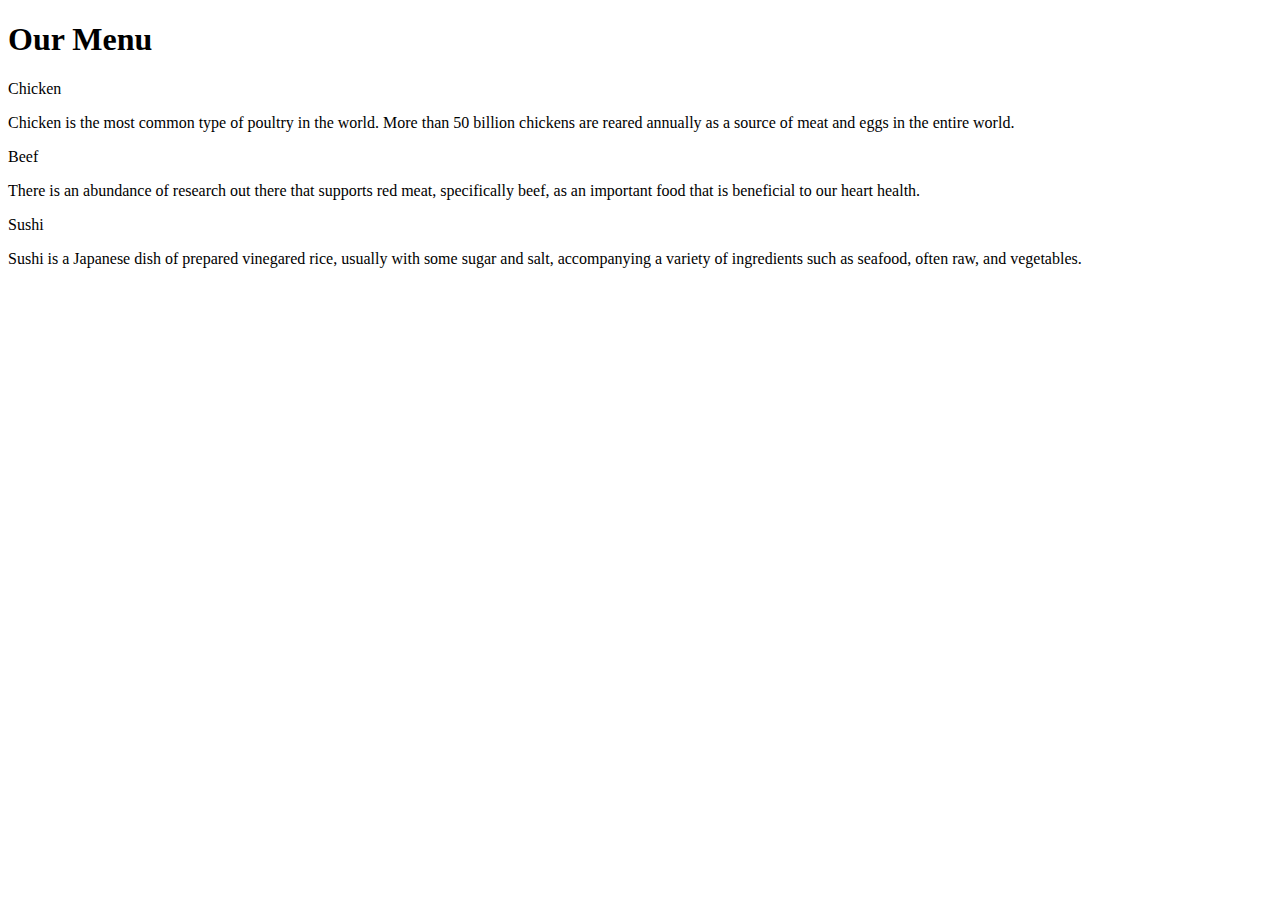
<file: module2-solution/index.html>
<!DOCTYPE html>
<html>
<head>
<meta charset="utf-8">
<meta name="viewport" content="width=device-width, initial-scale=1">
<title>module2-solution</title>
</head>

<body>
<div class='container'>
<h1>Our Menu</h1>
<div class='row'>
  <div class='col-lg-4'>
    <div class='cuadro'>
      <div class='section'>
        <p class='section-title' id='titulo1'>Chicken</p>
        <p id='cuadro1'>Chicken is the most common type of poultry in the world. More than 50 billion chickens are reared annually as a source of meat and eggs in the entire world.</p></div></div></div>
  <div class='col-lg-4'>
    <div class='cuadro'>
      <div class='section'>
        <p class='section-title' id='titulo2'>Beef</p>
        <p id='cuadro2'>There is an abundance of research out there that supports red meat, specifically beef, as an important food that is beneficial to our heart health.</p></div></div></div>
  <div class='col-lg-4 col-lg-tablet'>
    <div class='cuadro'>
      <div class='section'>
        <p class='section-title' id='titulo3'>Sushi</p>
        <p id='cuadro3'>Sushi is a Japanese dish of prepared vinegared rice, usually with some sugar and salt, accompanying a variety of ingredients such as seafood, often raw, and vegetables. </p></div></div></div>

</div></div>
</body>
</html>
</file>
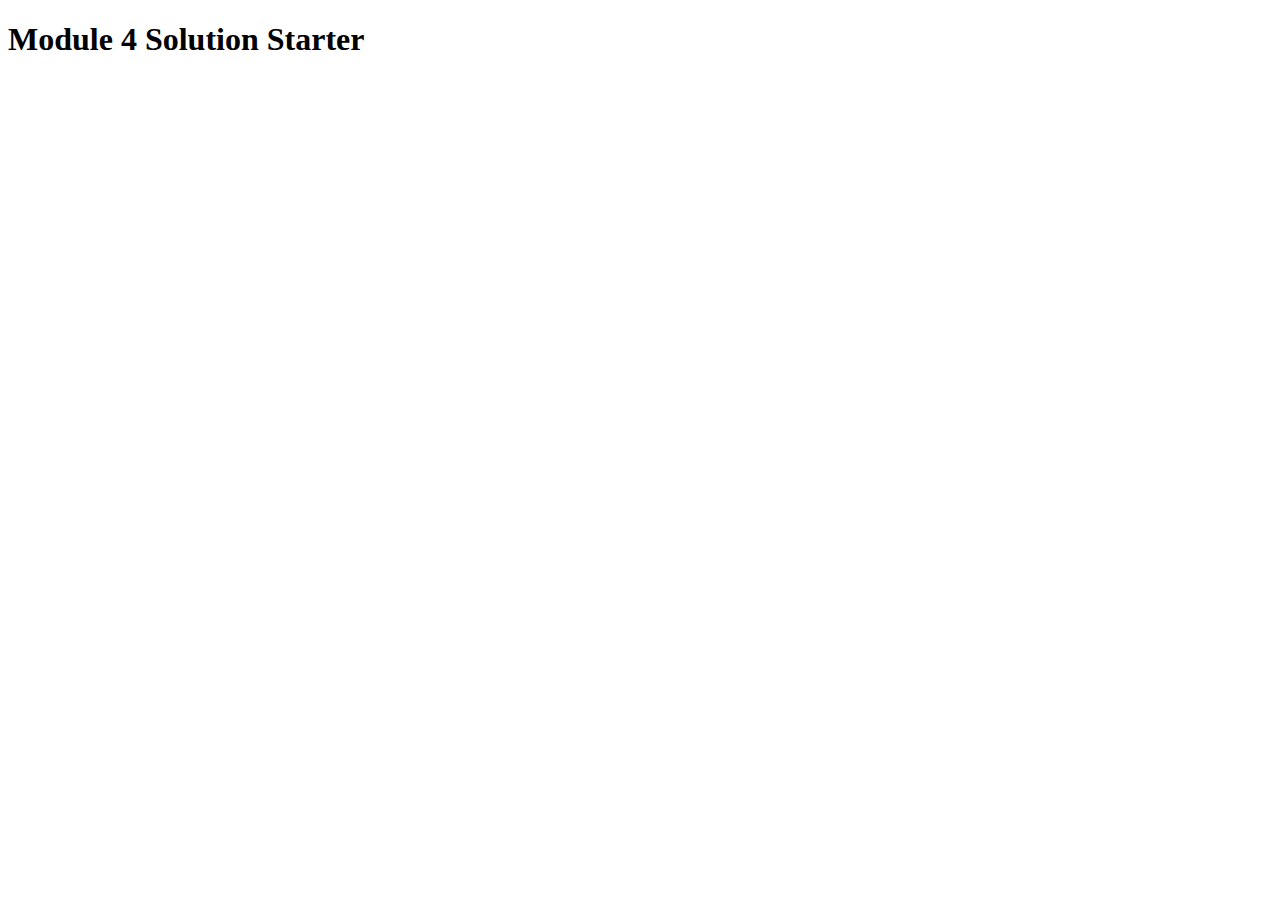
<file: module4-solution/index.html>
<!DOCTYPE html>
<html>
<head>
  <meta charset="utf-8">
  <title>Module 4 Solution Starter</title>
  <script>
    var names = []; // DO NOT REMOVE
  </script>
  <script src="SpeakHello.js"></script>
  <script src="SpeakGoodBye.js"></script>
  <script src="script.js"></script>
</head>
<body>
  <h1>Module 4 Solution Starter</h1>
</body>
</html>
</file>
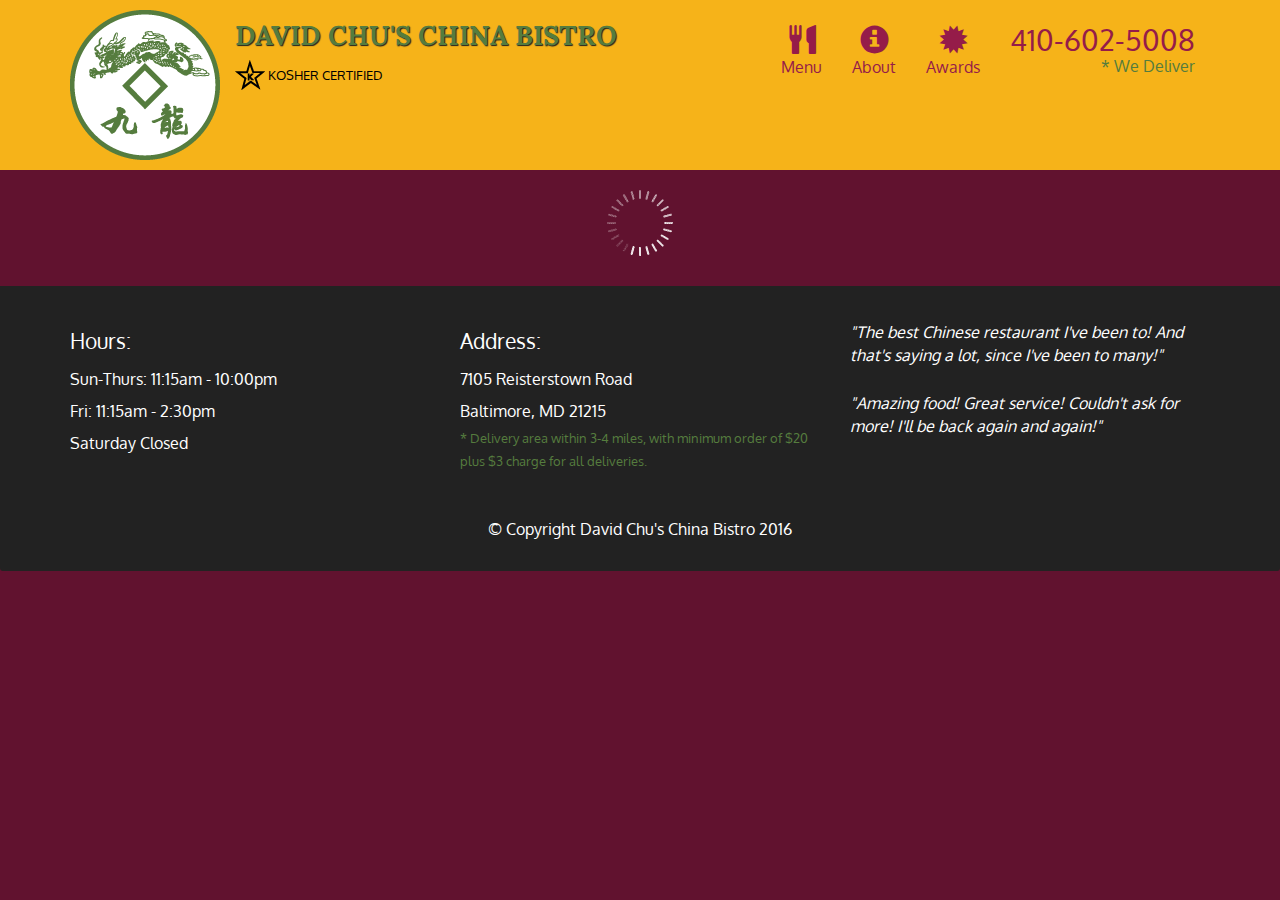
<file: module5-solution/index.html>
<!doctype html>
<html lang="en">
  <head>
    <meta charset="utf-8">
    <meta http-equiv="X-UA-Compatible" content="IE=edge">
    <meta name="viewport" content="width=device-width, initial-scale=1">
    <title>David Chu's China Bistro</title>
    <link rel="stylesheet" href="css/bootstrap.min.css">
    <link rel="stylesheet" href="css/styles.css">
    <link href='https://fonts.googleapis.com/css?family=Oxygen:400,300,700' rel='stylesheet' type='text/css'>
    <link href='https://fonts.googleapis.com/css?family=Lora' rel='stylesheet' type='text/css'>
  </head>
<body>
  <header>
    <nav id="header-nav" class="navbar navbar-default">
      <div class="container">
        <div class="navbar-header">
          <a href="index.html" class="pull-left visible-md visible-lg">
            <div id="logo-img" alt="Logo image"></div>
          </a>

          <div class="navbar-brand">
            <a href="index.html"><h1>David Chu's China Bistro</h1></a>
            <p>
              <img src="images/star-k-logo.png" alt="Kosher certification">
              <span>Kosher Certified</span>
            </p>
          </div>

          <button id="navbarToggle" type="button" class="navbar-toggle collapsed" data-toggle="collapse" data-target="#collapsable-nav" aria-expanded="false">
            <span class="sr-only">Toggle navigation</span>
            <span class="icon-bar"></span>
            <span class="icon-bar"></span>
            <span class="icon-bar"></span>
          </button>
        </div>
        
        <div id="collapsable-nav" class="collapse navbar-collapse">
           <ul id="nav-list" class="nav navbar-nav navbar-right">
            <li id="navHomeButton" class="visible-xs active">
              <a href="index.html">
                <span class="glyphicon glyphicon-home"></span> Home</a>
            </li>
            <li id="navMenuButton">
              <a href="#" onclick="$dc.loadMenuCategories();">
                <span class="glyphicon glyphicon-cutlery"></span><br class="hidden-xs"> Menu</a>
            </li>
            <li>
              <a href="#">
                <span class="glyphicon glyphicon-info-sign"></span><br class="hidden-xs"> About</a>
            </li>
            <li>
              <a href="#">
                <span class="glyphicon glyphicon-certificate"></span><br class="hidden-xs"> Awards</a>
            </li>
            <li id="phone" class="hidden-xs">
              <a href="tel:410-602-5008">
                <span>410-602-5008</span></a><div>* We Deliver</div>
            </li>
          </ul><!-- #nav-list -->
        </div><!-- .collapse .navbar-collapse -->
      </div><!-- .container -->
    </nav><!-- #header-nav -->
  </header>

  <div id="call-btn" class="visible-xs">
    <a class="btn" href="tel:410-602-5008">
    <span class="glyphicon glyphicon-earphone"></span>
    410-602-5008
    </a>
  </div>
  <div id="xs-deliver" class="text-center visible-xs">* We Deliver</div>

  <div id="main-content" class="container"></div>

  <footer class="panel-footer">
    <div class="container">
      <div class="row">
        <section id="hours" class="col-sm-4">
          <span>Hours:</span><br>
          Sun-Thurs: 11:15am - 10:00pm<br>
          Fri: 11:15am - 2:30pm<br>
          Saturday Closed
          <hr class="visible-xs">
        </section>
        <section id="address" class="col-sm-4">
          <span>Address:</span><br>
          7105 Reisterstown Road<br>
          Baltimore, MD 21215
          <p>* Delivery area within 3-4 miles, with minimum order of $20 plus $3 charge for all deliveries.</p>
          <hr class="visible-xs">
        </section>
        <section id="testimonials" class="col-sm-4">
          <p>"The best Chinese restaurant I've been to! And that's saying a lot, since I've been to many!"</p>
          <p>"Amazing food! Great service! Couldn't ask for more! I'll be back again and again!"</p>
        </section>
      </div>
      <div class="text-center">&copy; Copyright David Chu's China Bistro 2016</div>
    </div>
  </footer>

  <!-- jQuery (Bootstrap JS plugins depend on it) -->
  <script src="js/jquery-2.1.4.min.js"></script>
  <script src="js/bootstrap.min.js"></script>
  <script src="js/ajax-utils.js"></script>
  <script src="js/script.js"></script>
</body>
</html>
</file>
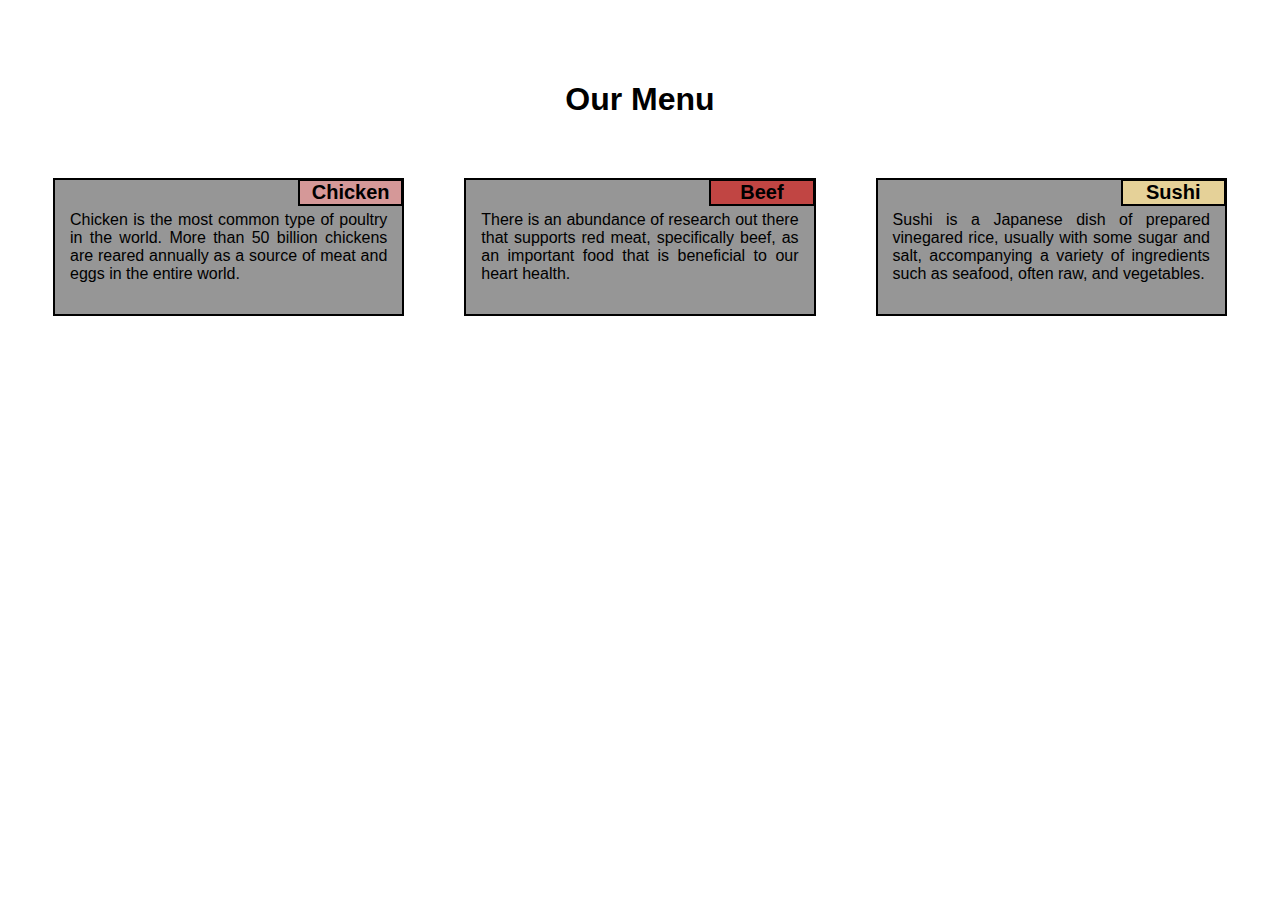
<file: docs/module-2/index.html>
<!DOCTYPE html>
<html>
<head>
<meta charset="utf-8">
<meta name="viewport" content="width=device-width, initial-scale=1">
	
<title>module2-solution</title>
</head>

<style>
/********** Base styles **********/
* {
  box-sizing: border-box;
}

body{
  font-family: 'Comic Sans MS', 'Chalkboard SE', 'Comic Neue', sans-serif;
}

h1 {
  text-align: center;
  margin-bottom: 30px;
}

.container{
  position: relative;
  top:60px;
  margin: 15px; 
}

.section {
  padding: 15px;
  margin-top: 15px;
  margin-left: 15px;
  position: relative;
  margin-right: 15px;
  margin-bottom: 15px;
  text-align: justify;
  border: 2px solid black;
  background-color: rgb(150, 150, 150);
}


.cuadro {
  padding: 15px;
  font-size: 16px;
  text-align: justify;
}


.section-title {
  width: 30%;
  font-size: 20px;
  font-weight: bold;
  text-align: center;
  border-bottom: 2px solid black;
  border-left: 2px solid black;
  border-right: 1px solid black;
  border-top: 1px solid black;
  float: right; top :0; right: 0; margin: 0;
  position: absolute;
}
/********** Base styles **********/


/* Simple Responsive Framework. */
.row {
  width: 100%;
}
/* Simple Responsive Framework. */

#titulo1 {
  background-color: #D59898;
} 

#titulo2 {
  background-color: #C14543;
}

#titulo3 {
  background-color: #E5D198;
}



/* Simple Responsive Framework. */
/******Desktop version****/
@media (min-width: 992px){
  .col-lg-1, .col-lg-2, .col-lg-3, .col-lg-4, .col-lg-5, .col-lg-6, .col-lg-7, .col-lg-8, .col-lg-9, .col-lg-10, .col-lg-11, .col-lg-12 {
    float: left;  
  }
  .col-lg-1 {
    width: 8.33%;
  }
  .col-lg-2 {
    width: 16.66%;
  }
  .col-lg-3 {
    width: 25%;
  }
  .col-lg-4 {
    width: 33.33%;
  }
  .col-lg-5 {
    width: 41.66%;
  }
  .col-lg-6 {
    width: 50%;
  }
  .col-lg-7 {
    width: 58.33%;
  }
  .col-lg-8 {
    width: 66.66%;
  }
  .col-lg-9 {
    width: 74.99%;
  }
  .col-lg-10 {
    width: 83.33%;
  }
  .col-lg-11 {
    width: 91.66%;
  }
  .col-lg-12 {
    width: 100%;
  }

}


/********Tablet Version*****/
@media (min-width: 768px) and (max-width: 991px){
  .col-lg-4 {
    width: 50%;
    float: left;
  }
  .col-lg-tablet{
   width: 100%;
   float: left;
 }
}


/*******Celphone Version*****/
@media (max-width: 767px){
  .col-lg-4{
    width: 100%;
    float: left;
  }
}
</style>

<body>
<div class='container'>
<h1>Our Menu</h1>
<div class='row'>
  <div class='col-lg-4'>
    <div class='cuadro'>
      <div class='section'>
        <p class='section-title' id='titulo1'>Chicken</p>
        <p id='cuadro1'>Chicken is the most common type of poultry in the world. More than 50 billion chickens are reared annually as a source of meat and eggs in the entire world.</p></div></div></div>
  <div class='col-lg-4'>
    <div class='cuadro'>
      <div class='section'>
        <p class='section-title' id='titulo2'>Beef</p>
        <p id='cuadro2'>There is an abundance of research out there that supports red meat, specifically beef, as an important food that is beneficial to our heart health.</p></div></div></div>
  <div class='col-lg-4 col-lg-tablet'>
    <div class='cuadro'>
      <div class='section'>
        <p class='section-title' id='titulo3'>Sushi</p>
        <p id='cuadro3'>Sushi is a Japanese dish of prepared vinegared rice, usually with some sugar and salt, accompanying a variety of ingredients such as seafood, often raw, and vegetables. </p></div></div></div>

</div></div>
</body>
</html>
</file>
<file: module5-solution/css/styles.css>
body {
  font-size: 16px;
  color: #fff;
  background-color: #61122f;
  font-family: 'Oxygen', sans-serif;
}

/** HEADER **/
#header-nav {
  background-color: #f6b319;
  border-radius: 0;
  border: 0;
}

#logo-img {
  background: url('../images/restaurant-logo_large.png') no-repeat;
  width: 150px;
  height: 150px;
  margin: 10px 15px 10px 0;
}

.navbar-brand {
  padding-top: 25px;
}
.navbar-brand h1 { /* Restaurant name */
  font-family: 'Lora', serif;
  color: #557c3e;
  font-size: 1.5em;
  text-transform: uppercase;
  font-weight: bold;
  text-shadow: 1px 1px 1px #222;
  margin-top: 0;
  margin-bottom: 0;
  line-height: .75;
}
.navbar-brand a:hover, .navbar-brand a:focus {
  text-decoration: none;
}
.navbar-brand p { /* Kosher cert */
  color: #000;
  text-transform: uppercase;
  font-size: .7em;
  margin-top: 15px;
}
.navbar-brand p span { /* Star-K */
  vertical-align: middle;
}

#nav-list {
  margin-top: 10px;
}
#nav-list a {
  color: #951C49;
  text-align: center;
}
#nav-list a:hover {
  background: #E7E7E7;
}
#nav-list a span {
  font-size: 1.8em;
}

#phone {
  margin-top: 5px;
}
#phone a { /* Phone number */
  text-align: right;
  padding-bottom: 0;
}
#phone div { /* We Deliver */
  color: #557c3e;
  text-align: right;
  padding-right: 15px;
}

.navbar-header button.navbar-toggle, .navbar-header .icon-bar {
  border: 1px solid #61122f;
}
.navbar-header button.navbar-toggle {
  clear: both;
  margin-top: -30px;
}
/* END HEADER */

/* FOOTER */
.panel-footer {
  margin-top: 30px;
  padding-top: 35px;
  padding-bottom: 30px;
  background-color: #222;
  border-top: 0;
}
.panel-footer div.row {
  margin-bottom: 35px;
}
#hours, #address {
  line-height: 2;
}
#hours > span, #address > span {
  font-size: 1.3em;
}
#address p {
  color: #557c3e;
  font-size: .8em;
  line-height: 1.8;
}
#testimonials {
  font-style: italic;
}
#testimonials p:nth-child(2) {
  margin-top: 25px;
}
/* END FOOTER */



/* HOME PAGE */
.container .jumbotron {
  box-shadow: 0 0 50px #3F0C1F;
  border: 2px solid #3F0C1F;
}

#menu-tile, #specials-tile, #map-tile {
  height: 250px;
  width: 100%;
  margin-bottom: 15px;
  position: relative;
  border: 2px solid #3F0C1F;
  overflow: hidden;
}
#menu-tile:hover, #specials-tile:hover, #map-tile:hover {
  box-shadow: 0 1px 5px 1px #cccccc;
}
#menu-tile {
  background: url('../images/menu-tile.jpg') no-repeat;
  background-position: center;
}
#specials-tile {
  background: url('../images/specials-tile.jpg') no-repeat;
  background-position: center;
}
#menu-tile span, #specials-tile span, #map-tile span {
  position: absolute;
  bottom: 0;
  right: 0;
  width: 100%;
  text-align: center;
  font-size: 1.6em;
  text-transform: uppercase;
  background-color: #000;
  color: #fff;
  opacity: .8;
}
/* END HOME PAGE */

/* MENU CATEGORIES PAGE */
.category-tile { 
  position: relative;
  border: 2px solid #3F0C1F;
  overflow: hidden;
  width: 200px;
  height: 200px;
  margin: 0 auto 15px;
}
.category-tile span {
  position: absolute;
  bottom: 0;
  right: 0;
  width: 100%;
  text-align: center;
  font-size: 1.2em;
  text-transform: uppercase;
  background-color: #000;
  color: #fff;
  opacity: .8;
}
.category-tile:hover {
  box-shadow: 0 1px 5px 1px #cccccc;
}

#menu-categories-title + div {
  margin-bottom: 50px;
}
/* END MENU CATEGORIES PAGE */

/* SINGLE CATEGORY PAGE */
.menu-item-tile {
  margin-bottom: 25px;
}
.menu-item-tile hr {
  width: 80%;
}
.menu-item-tile .menu-item-price {
  font-size: 1.1em;
  text-align: right;
  margin-top: -15px;
  margin-right: -15px;
}
.menu-item-tile .menu-item-price span {
  font-size: .6em;
}
.menu-item-photo {
  position: relative;
  border: 2px solid #3F0C1F; 
  overflow: hidden;
  padding: 0;
  margin-right: -15px;
  margin-left: auto;
  margin-bottom: 20px;
  max-width: 250px;
}
.menu-item-photo div {
  position: absolute;
  bottom: 0;
  right: 0;
  width: 80px;
  background-color: #557c3e;
  text-align: center;
}
.menu-item-description {
  padding-right: 30px;
}
h3.menu-item-title {
  margin: 0 0 10px;
}
.menu-item-details {
  font-size: .9em;
  font-style: italic;
}
/* END SINGLE CATEGORY PAGE */


/********** Large devices only **********/
@media (min-width: 1200px) {
  .container .jumbotron {
    background: url('../images/jumbotron_1200.jpg') no-repeat;
    height: 675px;
  }
}

/********** Medium devices only **********/
@media (min-width: 992px) and (max-width: 1199px) {
  /* Header */
  #logo-img {
    background: url('../images/restaurant-logo_medium.png') no-repeat;
    width: 100px;
    height: 100px;
    margin: 5px 5px 5px 0;
  }
  /* End Header */

  /* Home Page */
  .container .jumbotron {
    background: url('../images/jumbotron_992.jpg') no-repeat;
    height: 558px;
  }
  /* End Home Page */
}

/********** Small devices only **********/
@media (min-width: 768px) and (max-width: 991px) {
  /* Home Page */
  .container .jumbotron {
    background: url('../images/jumbotron_768.jpg') no-repeat;
    height: 432px;
  }
  /* End Home Page */
}

/********** Extra small devices only **********/
@media (max-width: 767px) {
  /* Header */
  .navbar-brand {
    padding-top: 10px;
    height: 80px;
  }
  .navbar-brand h1 { /* Restaurant name */
    padding-top: 10px;
    font-size: 5vw; /* 1vw = 1% of viewport width */
  }
  .navbar-brand p { /* Kosher cert */
    font-size: .6em;
    margin-top: 12px;
  }
  .navbar-brand p img { /* Star-K */
    height: 20px;
  }

  #collapsable-nav a { /* Collapsed nav menu text */
    font-size: 1.2em;
  }
  #collapsable-nav a span { /* Collapsed nav menu glyph */
    font-size: 1em;
    margin-right: 5px;
  }

  #call-btn > a {
    font-size: 1.5em;
    display: block;
    margin: 0 20px;
    padding: 10px;
    border: 2px solid #fff;
    background-color: #f6b319;
    color: #951c49;
  }
  #xs-deliver {
    margin-top: 5px;
    font-size: .7em;
    letter-spacing: .1em;
    text-transform: uppercase;
  }
  /* End Header */

  /* Footer */
  .panel-footer section {
    margin-bottom: 30px;
    text-align: center;
  }
  .panel-footer section:nth-child(3) {
    margin-bottom: 0; /* margin already exists on the whole row */
  }
  .panel-footer section hr {
    width: 50%;
  }
  /* End Footer */

  /* Home Page */
  .container .jumbotron {
    margin-top: 30px;
    padding: 0;
  }
  #menu-tile, #specials-tile {
    width: 360px;
    margin: 0 auto 15px;
  }

  .menu-item-photo {
    margin-right: auto;
  }
  .menu-item-tile .menu-item-price {
    text-align: center;
  }
  .menu-item-description {
    text-align: center;;
  }
}


/********** Super extra small devices Only :-) (e.g., iPhone 4) **********/
@media (max-width: 479px) {
  /* Header */
  .navbar-brand h1 { /* Restaurant name */
    padding-top: 5px;
    font-size: 6vw;
  }
  /* End Header */
  
  /* Home page */
  #menu-tile, #specials-tile {
    width: 280px;
    margin: 0 auto 15px;
  }

  .col-xxs-12 {
    position: relative;
    min-height: 1px;
    padding-right: 15px;
    padding-left: 15px;
    float: left;
    width: 100%;
  }
}
</file>
